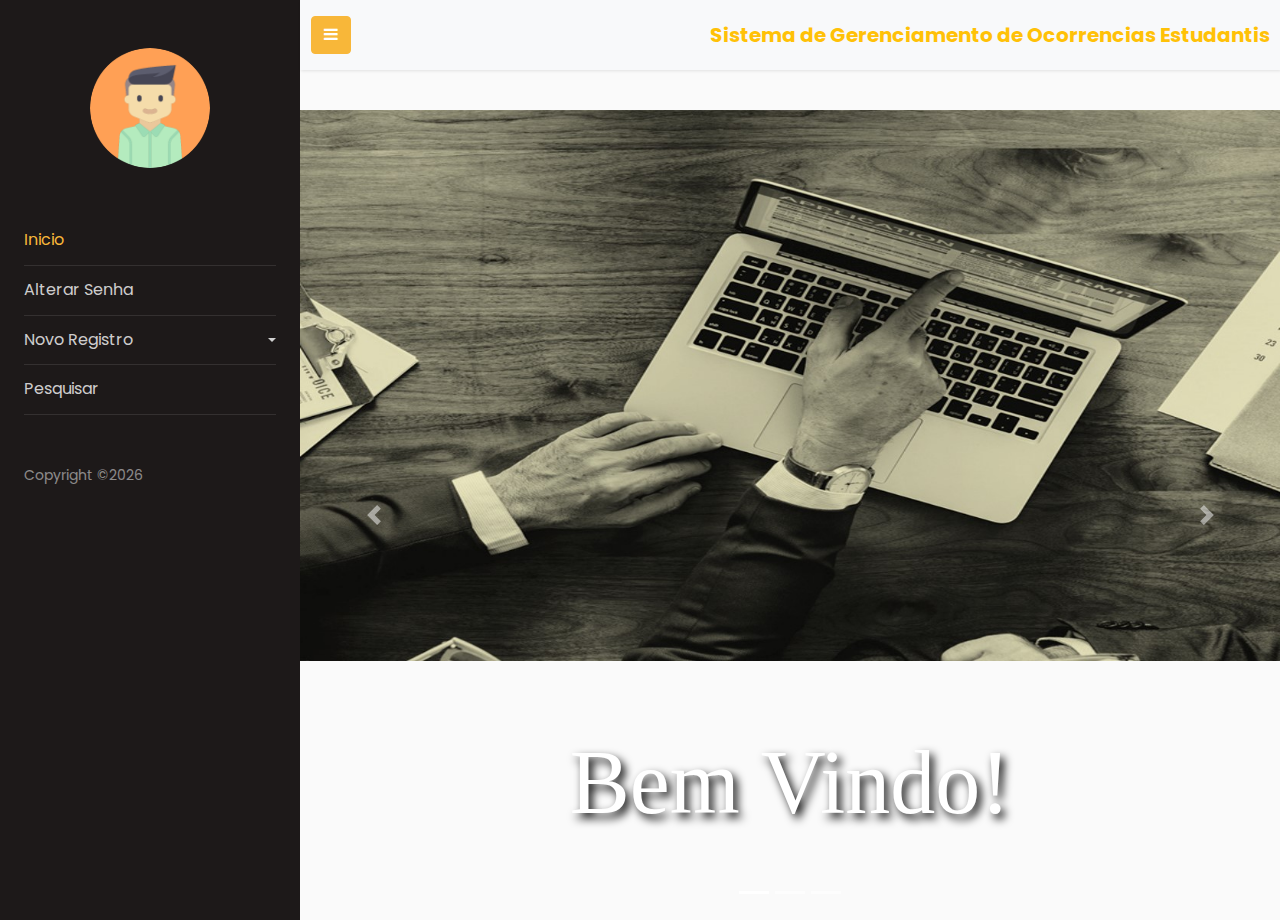
<file: index.html>
<!DOCTYPE html>
<html xmlns:th="http://thymeleaf.org"
      xmlns:layout="http://www.ultraq.net.nz/thymeleaf/layout">
<head>
     <title>S.G.O.E</title>
     <meta charset="utf-8">
     <meta name="viewport" content="width=device-width, initial-scale=1, shrink-to-fit=no">

     <link href="https://fonts.googleapis.com/css?family=Poppins:300,400,500,600,700,800,900" rel="stylesheet">
    <link rel="stylesheet" href="https://stackpath.bootstrapcdn.com/font-awesome/4.7.0/css/font-awesome.min.css">
     <link rel="stylesheet" href="style/css/style.css">

    </head>
    <body>

      <div class="wrapper d-flex align-items-stretch">
       <nav id="sidebar">
        <div class="p-4 pt-5">
          <a href="#" class="img logo rounded-circle mb-5" style="background-image: url(images/user-avatar.png);"></a>
          <ul class="list-unstyled components mb-5">
           <li class="active">
             <a href="#">Inicio</a>
           </li>
           <li>
             <a href="#">Alterar Senha</a>
           </li>
           <li>
            <a href="#pageSubmenu" data-toggle="collapse" aria-expanded="false" class="dropdown-toggle">Novo Registro</a>
            <ul class="collapse list-unstyled" id="pageSubmenu">
              <li>
                <a href="#">Cadastrar Usuario</a>
              </li>
              <li>
                <a href="#">Gerar Ocorrência</a>
              </li>
            </ul>
          </li>
          <li>
            <a href="#">Pesquisar</a>
          </li>
        </ul>

        <div class="footer">
          <p><!-- Link back to Colorlib can't be removed. Template is licensed under CC BY 3.0. -->
            Copyright &copy;<script>document.write(new Date().getFullYear());</script><i class="icon-heart" aria-hidden="true"></i>
            <!-- Link back to Colorlib can't be removed. Template is licensed under CC BY 3.0. --></p>
          </div>
        </div>
      </nav>

      <!-- Page Content  -->
      <div id="content">

        <nav class="navbar navbar-expand-lg navbar-light bg-light">
          <div class="container-fluid">
            <button type="button" id="sidebarCollapse" class="btn btn-primary">
              <i class="fa fa-bars"></i>
              <span class="sr-only">Toggle Menu</span>
            </button>
            <h5 class="m-0 font-weight-bold text-warning">Sistema de Gerenciamento de Ocorrencias Estudantis</h5>
          </div>
        </nav>
        
        <div class="container-fluid">
         <!-- Basic Card Example -->
         <div id="mainSlider" class="carousel slide" data-ride="carousel">
            <ol class="carousel-indicators">
              <li data-target="#mainSlider" data-slide-to="0" class="active"></li>
              <li data-target="#mainSlider" data-slide-to="1"></li>
              <li data-target="#mainSlider" data-slide-to="2"></li>
            </ol>

            <div class="carousel-inner">
              <div class="carousel-item active">
                <img src="images/banner.jpg" class="d-block w-100" alt="Imagem 0">
                <div class="carousel-caption d-none d-md-block">
                  <h2>Bem Vindo!</h2>
                </div>
              </div>

              <div class="carousel-item">
                <img src="images/banner1.jpg" class="d-block w-100" alt="Imagem 1">
                <div class="carousel-caption d-none d-md-block">
                  <h2>Bem Vindo!</h2>
                </div>
              </div>

              <div class="carousel-item">
                <img src="images/banner2.jpg" class="d-block w-100" alt="Imagem 2">
                <div class="carousel-caption d-none d-md-block">
                  <h2>Bem Vindo!</h2>
                </div>
              </div>

              <div class="carousel-item">
                <img src="images/banner3.png" class="d-block w-100" alt="Imagem 3">
                <div class="carousel-caption d-none d-md-block">
                  <h2>Bem Vindo!</h2>
                </div>
              </div>

              <div class="carousel-item">
                <img src="images/banner4.jpg" class="d-block w-100" alt="Imagem 4">
                <div class="carousel-caption d-none d-md-block">
                  <h2>Bem Vindo!</h2>
                </div>
              </div>

              <div class="carousel-item">
                <img src="images/banner5.jpg" class="d-block w-100" alt="Imagem 1">
                <div class="carousel-caption d-none d-md-block">
                  <h2>Bem Vindo!</h2>
                </div>
              </div>

              <div class="carousel-item">
                <img src="images/banner6.jpg" class="d-block w-100" alt="Imagem 1">
                <div class="carousel-caption d-none d-md-block">
                  <h2>Bem Vindo!</h2>
                </div>
              </div>

              <div class="carousel-item">
                <img src="images/banner7.jpg" class="d-block w-100" alt="Imagem 1">
                <div class="carousel-caption d-none d-md-block">
                  <h2>Bem Vindo!</h2>
                </div>
              </div>

            </div>
            <a href="#mainSlider" class="carousel-control-prev" role="button" data-slide="prev">
              <span class="carousel-control-prev-icon" aria-hidden="true"></span>
              <span class="sr_only"></span>
            </a>

            <a href="#mainSlider" class="carousel-control-next" role="button" data-slide="next">
              <span class="carousel-control-next-icon" aria-hidden="true"></span>
              <span class="sr_only"></span>
            </a>

         </div>
      </div>
    </div>
    </div>

    <script src="style/js/jquery.min.js"></script>
    <script src="style/js/popper.js"></script>
    <script src="style/js/bootstrap.min.js"></script>
    <script src="style/js/main.js"></script>

    </body>
    </html>
</file>
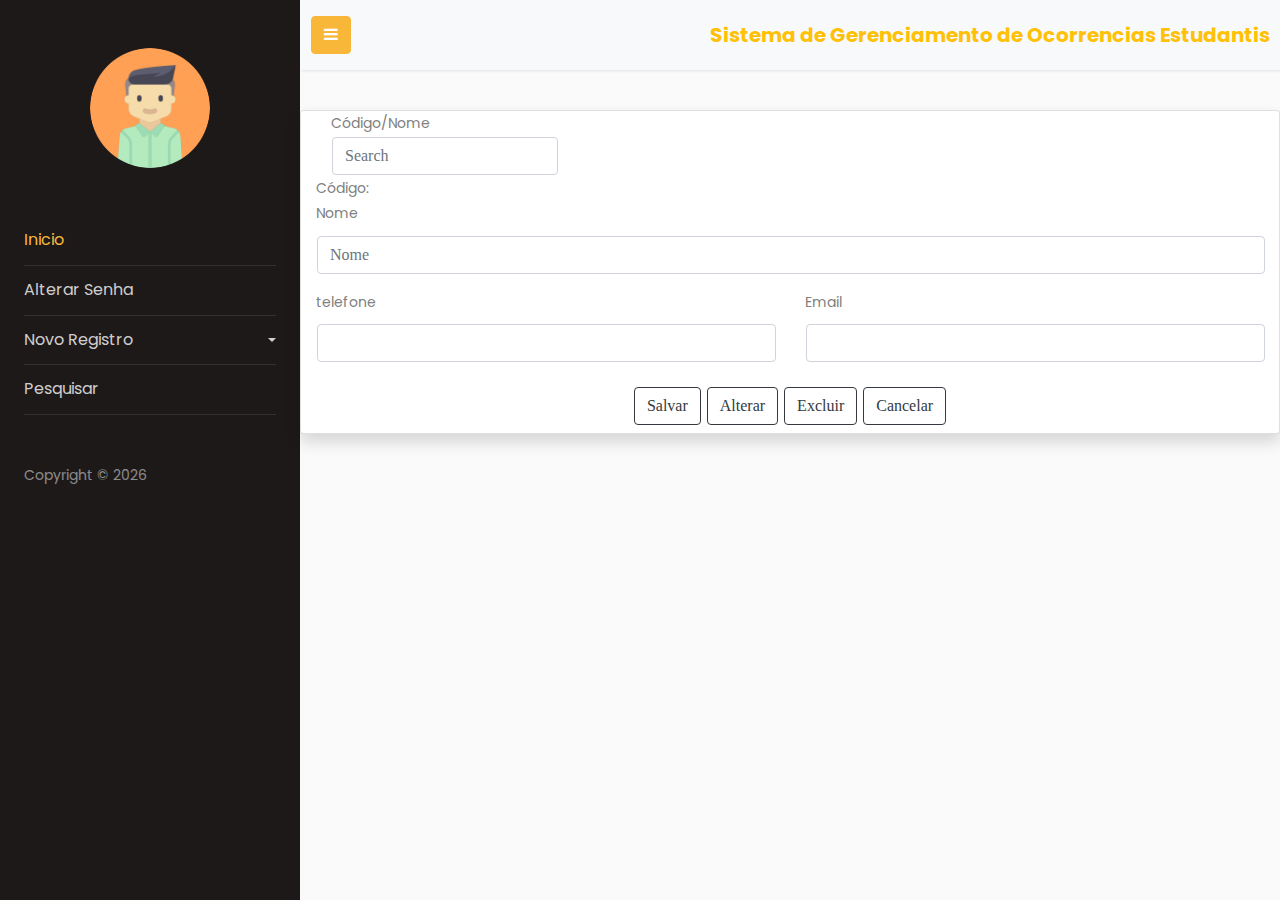
<file: cadastrar_usuario.html>
<!DOCTYPE html>
<html xmlns:th="http://thymeleaf.org" xmlns:layout="http://www.ultraq.net.nz/thymeleaf/layout">

<head>
  <title>Cadastrar Usuario</title>
  <meta charset="utf-8">
  <meta name="viewport" content="width=device-width, initial-scale=1, shrink-to-fit=no">

  <link href="https://fonts.googleapis.com/css?family=Poppins:300,400,500,600,700,800,900" rel="stylesheet">
  <link rel="stylesheet" href="https://stackpath.bootstrapcdn.com/font-awesome/4.7.0/css/font-awesome.min.css">
  <link rel="stylesheet" href="style/css/style.css">

</head>

<body>
  <div class="wrapper d-flex align-items-stretch">
    <nav id="sidebar">
      <div class="p-4 pt-5">
        <a href="#" class="img logo rounded-circle mb-5" style="background-image: url(images/user-avatar.png);"></a>
        <ul class="list-unstyled components mb-5">
          <li class="active">
            <a href="#">Inicio</a>
          </li>
          <li>
            <a href="#">Alterar Senha</a>
          </li>
          <li>
            <a href="#pageSubmenu" data-toggle="collapse" aria-expanded="false" class="dropdown-toggle">Novo
              Registro</a>
            <ul class="collapse list-unstyled" id="pageSubmenu">
              <li>
                <a href="#">Cadastrar Usuario</a>
              </li>
              <li>
                <a href="#">Gerar Ocorrência</a>
              </li>
            </ul>
          </li>
          <li>
            <a href="#">Pesquisar</a>
          </li>
        </ul>

        <div class="footer">
          <p>
            <!-- Link back to Colorlib can't be removed. Template is licensed under CC BY 3.0. -->
            Copyright &copy;
            <script>document.write(new Date().getFullYear());</script><i class="icon-heart" aria-hidden="true"></i>
            <!-- Link back to Colorlib can't be removed. Template is licensed under CC BY 3.0. -->
          </p>
        </div>
      </div>
    </nav>

    <!-- Page Content  -->
    <div id="content">

      <nav class="navbar navbar-expand-lg navbar-light bg-light">
        <div class="container-fluid">
          <button type="button" id="sidebarCollapse" class="btn btn-primary">
            <i class="fa fa-bars"></i>
            <span class="sr-only">Toggle Menu</span>
          </button>
          <h5 class="m-0 font-weight-bold text-warning">Sistema de Gerenciamento de Ocorrencias Estudantis</h5>

          </form>
        </div>
      </nav>

      <div class="container-fluid">
        <!-- Basic Card Example -->
        <div class="card shadow mb-4">
          <div class="container">
            <div class= "container" class="mb-3">Código/Nome
              <form class="form-inline my-2 my-lg-0">
              <input class="form-control mr-sm-2" type="search" placeholder="Search" aria-label="Search">
              </form>
            </div>

            <div class="container-fluid">Código:</div>

            <form>
              <div class="mb-3">
                <label for="FormControlInput" class="form-label">Nome</label>
                <input type="nome" class="form-control" id="FormControlInput" placeholder="Nome">
              </div>
              <div class="row">
                <div class="form-group col-md-6">
                  <label for="inputPassword4">telefone</label>
                  <input type="password" class="form-control" id="inputPassword4">
                </div>
                <div class="form-group col-md-6">
                  <label for="inputEmail4">Email</label>
                  <input type="email" class="form-control" id="inputEmail4">
                </div>
              </div>
          </div>
          </form>
          

          <div class="btn">
            <button type=" submit " class=" btn btn-outline-dark">
              <span class=" glyphicon glyphicon-log-out "> Salvar</span>
            </button>
            <button type=" submit " class=" btn btn-outline-dark">
              <span class=" glyphicon glyphicon-log-out "> Alterar</span>
            </button>
            <button type=" reset " class=" btn btn-outline-dark">
              <span class=" glyphicon glyphicon-log-out "> Excluir</span>
            </button>
            <button type=" submit " class=" btn btn-outline-dark">
              <span class=" glyphicon glyphicon-log-out "> Cancelar</span>
            </button>
          </div>
        </div>
      </div>
    </div>
  </div>





  <script src="style/js/jquery.min.js"></script>
  <script src="style/js/popper.js"></script>
  <script src="style/js/bootstrap.min.js"></script>
  <script src="style/js/main.js"></script>
</body>

</html>
</file>
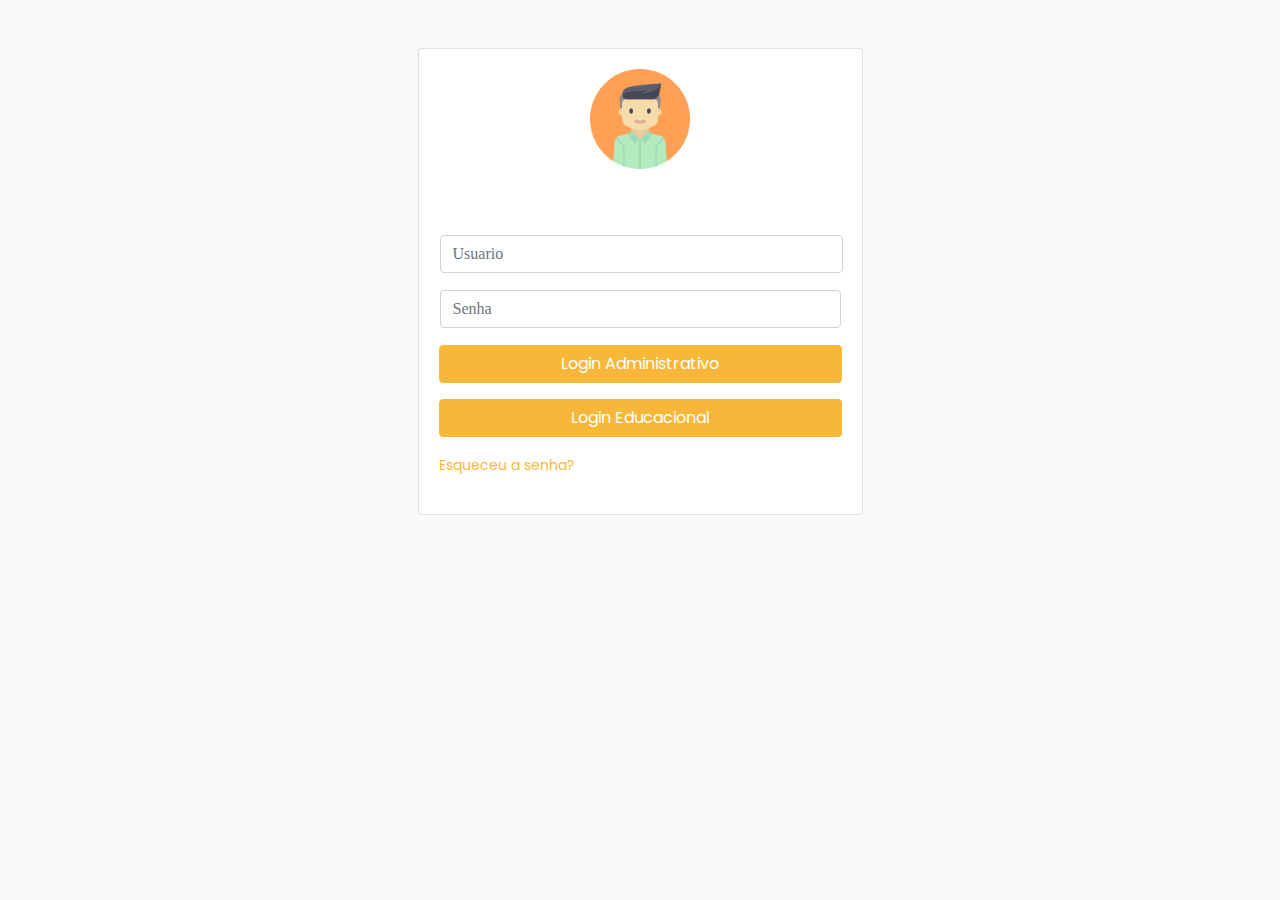
<file: login.html>
<!DOCTYPE html>
<html xmlns:th="http://thymeleaf.org"
	  xmlns:layout="http://www.ultraq.net.nz/thymeleaf/layout">
<head>
		<title>Login</title>
		<meta charset="utf-8">
		<meta name="viewport" content="width=device-width, initial-scale=1, shrink-to-fit=no">

		<link href="https://fonts.googleapis.com/css?family=Poppins:300,400,500,600,700,800,900" rel="stylesheet">
		<link rel="stylesheet" href="https://stackpath.bootstrapcdn.com/font-awesome/4.7.0/css/font-awesome.min.css">
		<link rel="stylesheet" href="style/css/style.css">

	</head>
	</head>

	<body>
		<div class="container">
			<div class="row">
				<div class="col-sm-9 col-md-7 col-lg-5 mx-auto">
					<div class="card card-signin my-5">
						<div class="card-body">
							<div class="row text-center">
								<div class="col-12">
									<img src="images/user-avatar.png" class="img-responsive" width="100" height="100">
								</div>
							</div>
							<h3 class="text-center mb-4">S.G.O.E</h3>
							<form action="#" class="login-form">
								<div class="form-group">
									<input type="text" class="form-control rounded-left" placeholder="Usuario" required>
								</div>
								<div class="form-group d-flex">
									<input type="password" class="form-control rounded-left" placeholder="Senha" required>
								</div>
								<div class="form-group">
									<a href="index.html" class="form-control btn btn-primary rounded submit px-3">Login Administrativo</a>
								</div>
								<div class="form-group">
									<a href="index.html" class="form-control btn btn-primary rounded submit px-3">Login Educacional</a>
								</div>
								<div class="form-group">
									<div class="w-50">
										<a href="#">Esqueceu a senha?</a>
									</div>
								</div>
							</form>
						</div>
					</div>
				</div>
			</div>
		</div>

		<script src="style/js/jquery.min.js"></script>
		<script src="style/js/popper.js"></script>
		<script src="style/js/bootstrap.min.js"></script>
		<script src="style/js/main.js"></script>

	</body>
	</html>
</file>
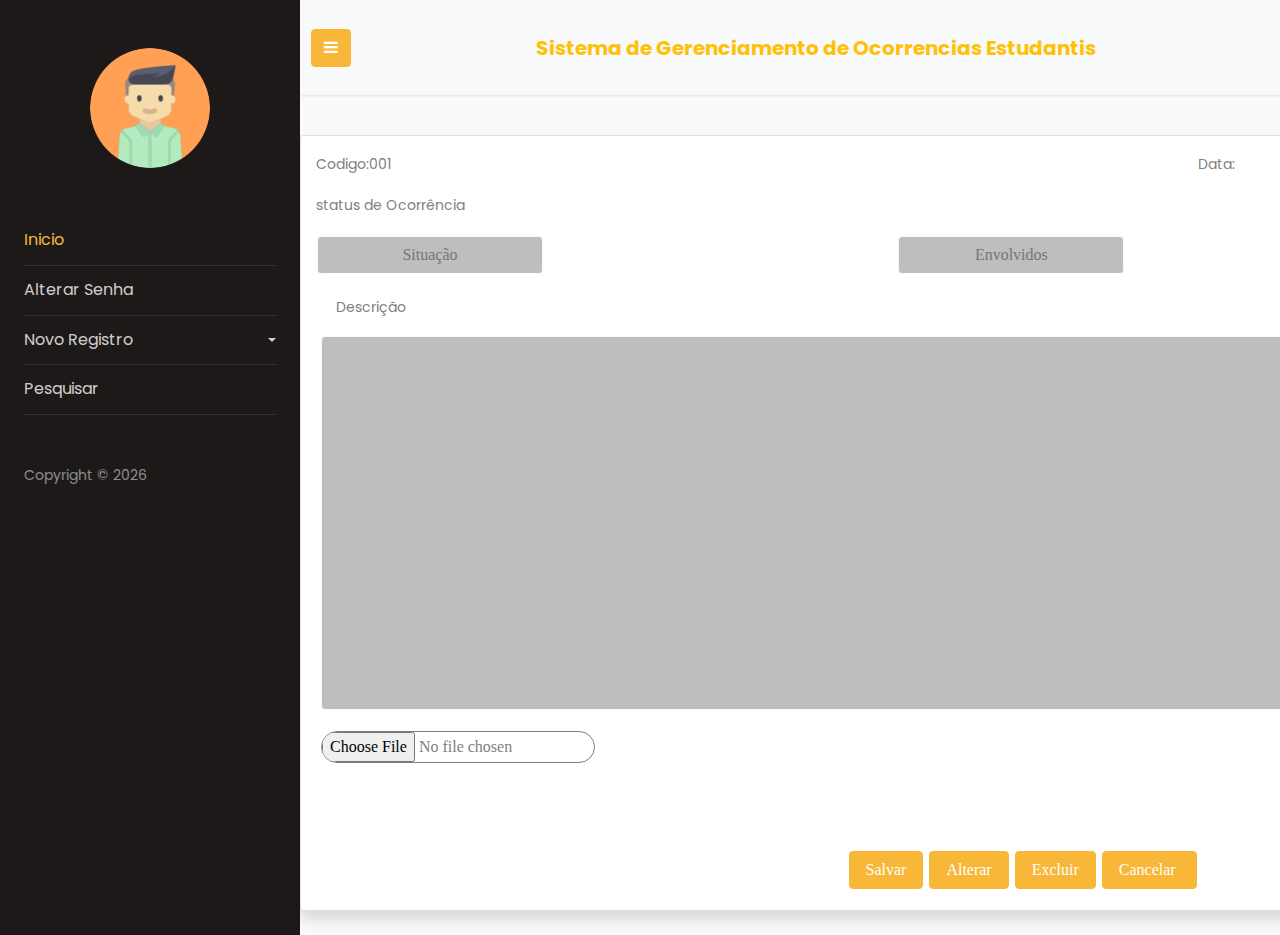
<file: ocorrencia.html>
<!DOCTYPE html>
<html xmlns:th="http://thymeleaf.org" xmlns:layout="http://www.ultraq.net.nz/thymeleaf/layout">

<head>
  <title>Gerar Ocorrencia</title>
  <meta charset="utf-8">
  <meta name="viewport" content="width=device-width, initial-scale=1, shrink-to-fit=no">

  <link href="https://fonts.googleapis.com/css?family=Poppins:300,400,500,600,700,800,900" rel="stylesheet">
  <link rel="stylesheet" href="https://stackpath.bootstrapcdn.com/font-awesome/4.7.0/css/font-awesome.min.css">
  <link rel="stylesheet" href="style/css/style.css">
  <link rel="stylesheet" href="https://maxcdn.bootstrapcdn.com/bootstrap/4.0.0-alpha.6/css/bootstrap.min.css"
    type="text / css" media="screen" />
  <link rel="stylesheet" href="https://maxcdn.bootstrapcdn.com/font-awesome/4.7.0/css/font-awesome.min.css"
    media="screen" />
  <link rel="stylesheet" href="css / wmwysiwygeditor.css" type="text / css" media="screen" />

</head>

<body>
  <div class="wrapper d-flex align-items-stretch">
    <nav id="sidebar">
      <div class="p-4 pt-5">
        <a href="#" class="img logo rounded-circle mb-5" style="background-image: url(images/user-avatar.png);"></a>
        <ul class="list-unstyled components mb-5">
          <li class="active">
            <a href="#">Inicio</a>
          </li>
          <li>
            <a href="#">Alterar Senha</a>
          </li>
          <li>
            <a href="#pageSubmenu" data-toggle="collapse" aria-expanded="false" class="dropdown-toggle">Novo
              Registro</a>
            <ul class="collapse list-unstyled" id="pageSubmenu">
              <li>
                <a href="#">Cadastrar Usuario</a>
              </li>
              <li>
                <a href="#">Gerar Ocorrência</a>
              </li>
            </ul>
          </li>
          <li>
            <a href="#">Pesquisar</a>
          </li>
        </ul>

        <div class="footer">
          <p>
            <!-- Link back to Colorlib can't be removed. Template is licensed under CC BY 3.0. -->
            Copyright &copy;
            <script>
              document.write(new Date().getFullYear());
            </script><i class="icon-heart" aria-hidden="true"></i>
            <!-- Link back to Colorlib can't be removed. Template is licensed under CC BY 3.0. -->
          </p>
        </div>
      </div>
    </nav>

    <!-- Page Content  -->
    <div id="content">

      <nav class="navbar navbar-expand-lg navbar-light bg-light">
        <div class="container-fluid">
          <button type="button" id="sidebarCollapse" class="btn btn-primary">
            <i class="fa fa-bars"></i>
            <span class="sr-only">Toggle Menu</span>
          </button>
          <h5 class="m-0 font-weight-bold text-warning">Sistema de Gerenciamento de Ocorrencias Estudantis</h5>
          <form method=" post " class=" navbar-form navbar-right " th: action=" @ {/ logout} ">
            <button type="button" class="col-sm-6 btn btn-outline"></button>
            <button type="button" id="sidebarCollapse" class="btn btn-primary">&#160;Sair&#160;</button>
          </form>
        </div>
      </nav>

      <div class="container-fluid">
        <!-- Basic Card Example -->

        <div class="card shadow mb-4">
          <p></p>
          <div class="container">Codigo:001
            <a id="codigo" class="container offset-9" >Data:</a>
            <p></p>
            <p class="">status de Ocorrência</p>  
            <input type="name" class="btn btn-light" id="status" placeholder="Situação">
            <input type="name" class="offset-4 btn btn-light" id="status" placeholder="Envolvidos">
          </div>

          <div class="card-body">
            <form action="#">
              <p class="container">Descrição</p>
              <textarea id="descricao" class="btn btn-light" type="readonly" rows="15" cols="100">                    
              </textarea>
            </form>
          </div>

          <form>
            <div class="container" class="form-group">
              <label for="exampleFormControlFile1"></label>
              <input  type="file" class="form-group-file" id="exampleFormControlFile1">
            </div>
          </form>
          
          <form>
            <div class="card-body">
              <p></p>
              <button type="button" class="col-sm-6 btn btn-outline"></button>
              <button type="button" class="col-sm-6 btn btn-outline"></button>
              <button type="button" class="col-sm-6 btn btn-outline"></button>
              <button type="button" id="sidebarCollapse" class="btn btn-primary">&#160;Salvar&#160;</button>
              <button type="button" id="sidebarCollapse" class="btn btn-primary">&#160;Alterar&#160;</button>
              <button type="button" id="sidebarCollapse" class="btn btn-primary">&#160;Excluir&#160;</button>
              <button type="button" id="sidebarCollapse" class="btn btn-primary">&#160;Cancelar&#160;&#160;</button>
            </div>
          </form>
        </div>
      </div>
    </div>
  </div>


  <script src="style/js/jquery.min.js"></script>
  <script src="style/js/popper.js"></script>
  <script src="style/js/bootstrap.min.js"></script>
  <script src="style/js/main.js"></script>
</body>

</html>
</file>
